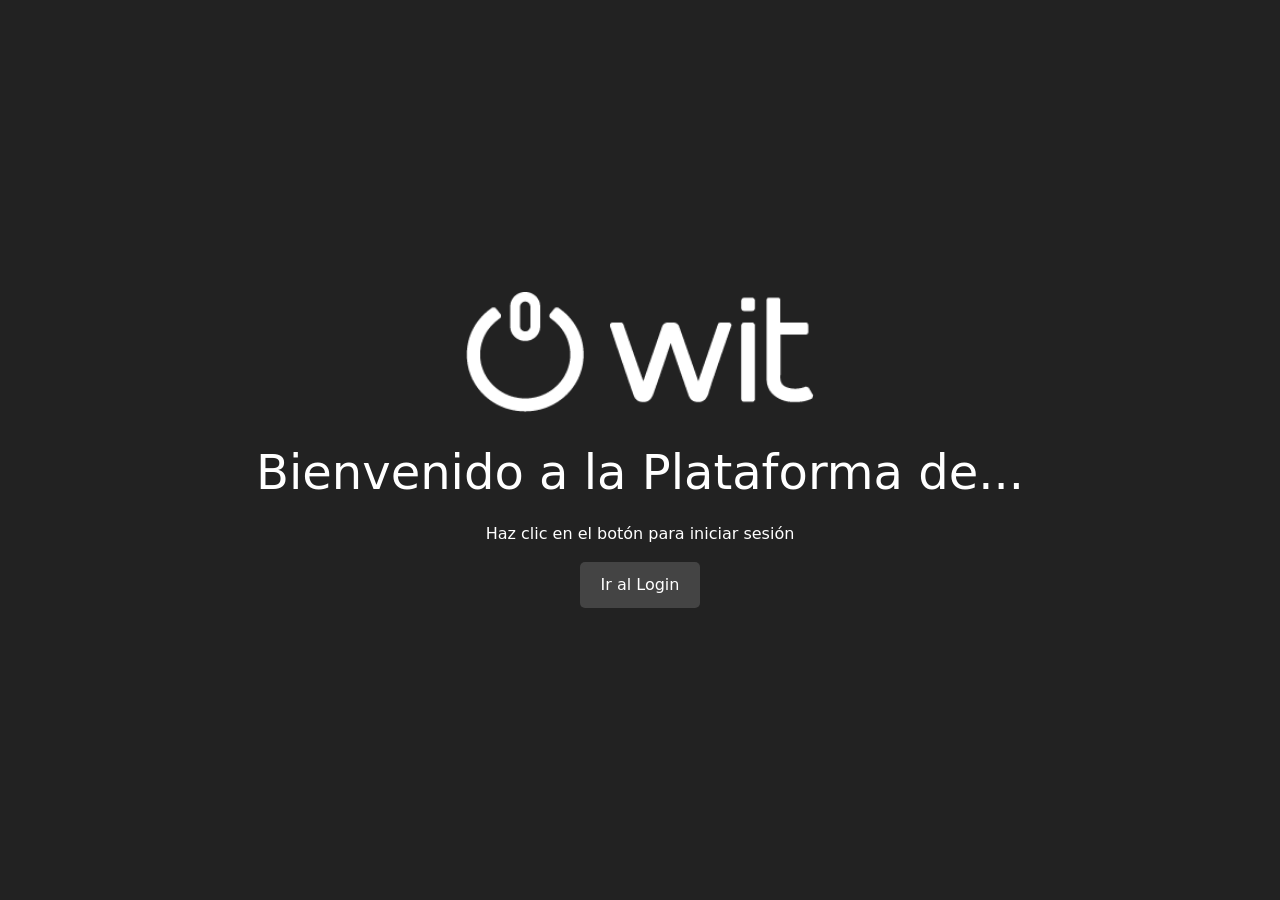
<file: index.html>
<!DOCTYPE html>
<html lang="es">

<head>
    <meta charset="UTF-8">
    <meta name="viewport" content="width=device-width, initial-scale=1.0">
    <title>Bienvenida</title>
    <link href="https://cdn.jsdelivr.net/npm/bootstrap@5.3.0/dist/css/bootstrap.min.css" rel="stylesheet">
    <script src="https://code.jquery.com/jquery-3.6.0.min.js"></script>
   
    <style>
        body {
            background-color: #222;
            color: #fff;
            text-align: center;
            height: 100vh;
            display: flex;
            flex-direction: column;
            justify-content: center;
            align-items: center;
        }

        h1 {
            font-size: 3rem;
            margin-bottom: 20px;
        }

        .btn-custom {
            background-color: #444;
            color: white;
            padding: 10px 20px;
            border-radius: 5px;
            text-decoration: none;
            transition: background 0.3s;
        }

        .btn-custom:hover {
            background-color: #666;
        }

        .welcome-container {
            background-color: #222;
            color: #fff;
            height: 100vh;
            display: flex;
            flex-direction: column;
            justify-content: center;
            align-items: center;
            text-align: center;
            padding: 2rem;
        }

        .welcome-logo:hover {
            filter: drop-shadow(0 0 2em #ffffff);
        }

        .welcome-logo {
            height: 120px;
            margin-bottom: 2rem;
            will-change: filter;
            transition: filter 200ms;
        }
    </style>
</head>

<body>
    <img src="./assets/img/wit.png" alt="" class="welcome-logo">
    <h1>Bienvenido a la Plataforma de...</h1>
    <p>Haz clic en el botón para iniciar sesión</p>
    <a href="./pages/login.html" class="btn btn-custom">Ir al Login</a>

    <script src="https://cdn.jsdelivr.net/npm/bootstrap@5.3.0/dist/js/bootstrap.bundle.min.js"></script>
</body>

</html>
</file>
